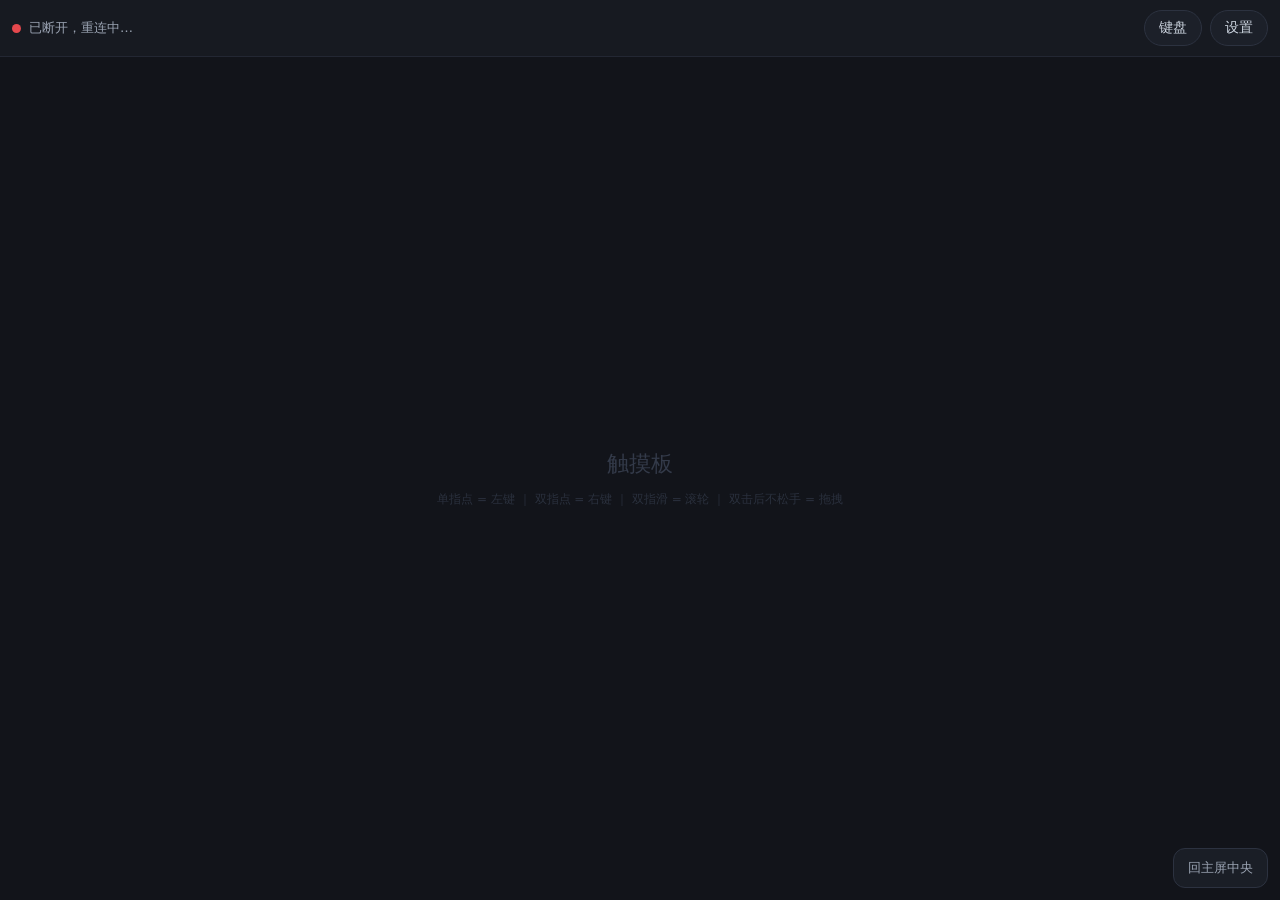
<file: phone-kvm/www/index.html>
<!doctype html>
<html lang="zh-CN">
<head>
<meta charset="utf-8">
<meta name="viewport" content="width=device-width,initial-scale=1,maximum-scale=1,user-scalable=no,viewport-fit=cover,interactive-widget=resizes-content">
<meta name="theme-color" content="#12141a">
<meta name="mobile-web-app-capable" content="yes">
<title>手机虚拟键鼠</title>
<link rel="stylesheet" href="style.css">
</head>
<body>

<header id="bar">
  <span id="status" class="off"><b id="statusText">连接中…</b><i id="rtt"></i></span>
  <button id="btnKeyboard" class="chip">键盘</button>
  <button id="btnMore" class="chip">设置</button>
</header>

<main id="pad">
  <div id="hint">触摸板<small>单指点 = 左键 ｜ 双指点 = 右键 ｜ 双指滑 = 滚轮 ｜ 双击后不松手 = 拖拽</small></div>
  <button id="btnCenter">回主屏中央</button>
</main>

<section id="panel" hidden>
  <div class="row">
    <button class="key mod" data-vk="17">Ctrl</button>
    <button class="key mod" data-vk="18">Alt</button>
    <button class="key mod" data-vk="16">Shift</button>
    <button class="key mod" data-vk="91">Win</button>
    <button class="key" data-vk="27">Esc</button>
    <button class="key" data-vk="9">Tab</button>
    <button class="key" data-vk="13">Enter</button>
    <button class="key" data-vk="8">⌫</button>
    <button class="key" data-vk="46">Del</button>
    <button class="key" data-vk="38">↑</button>
    <button class="key" data-vk="40">↓</button>
    <button class="key" data-vk="37">←</button>
    <button class="key" data-vk="39">→</button>
    <button class="key" data-vk="36">Home</button>
    <button class="key" data-vk="35">End</button>
    <button class="key" data-vk="33">PgUp</button>
    <button class="key" data-vk="34">PgDn</button>
    <button class="key" data-vk="175">音量+</button>
    <button class="key" data-vk="174">音量−</button>
    <button class="key" data-vk="173">静音</button>
  </div>
  <input id="ime" type="text" autocomplete="off" autocorrect="off" autocapitalize="off" spellcheck="false" placeholder="点这里用手机输入法打字，选完词自动上屏">
</section>

<section id="settings" hidden>
  <label>指针灵敏度 <input id="sens" type="range" min="0.4" max="2.5" step="0.05" value="1"><output id="sensVal">1.00</output></label>
  <label>滚轮速度 <input id="scroll" type="range" min="0.5" max="3" step="0.1" value="1.4"><output id="scrollVal">1.4</output></label>
  <label><input id="natural" type="checkbox" checked> 反向滚轮（手指上滑 = 页面向下）</label>
  <label><input id="wake" type="checkbox"> 尝试保持屏幕常亮</label>
  <button id="btnFull" class="wide">全屏显示</button>
  <p class="note" id="tips">提示：手机和电脑要在同一个 Wi-Fi 下；本页是 HTTP 页面，浏览器不允许保持常亮，建议把手机「息屏时间」调到 10 分钟。</p>
</section>

<script src="app.js"></script>
</body>
</html>
</file>
<file: phone-kvm/www/style.css>
* { box-sizing: border-box; -webkit-tap-highlight-color: transparent; }

html, body { margin: 0; height: 100%; }

body {
  display: flex;
  flex-direction: column;
  height: 100dvh;
  overflow: hidden;
  background: #12141a;
  color: #e8eaf0;
  font: 15px/1.5 system-ui, -apple-system, "Noto Sans SC", sans-serif;
  user-select: none;
  -webkit-user-select: none;
  overscroll-behavior: none;
}

/* ---------------------------------------------------------------- 顶栏 */

#bar {
  display: flex;
  align-items: center;
  gap: 8px;
  padding: 10px 12px;
  padding-top: calc(10px + env(safe-area-inset-top, 0px));
  background: #171a21;
  border-bottom: 1px solid #232733;
}

#status { flex: 1; display: flex; align-items: center; gap: 8px; font-size: 13px; color: #9aa3b2; min-width: 0; }
#status::before { content: ""; width: 9px; height: 9px; border-radius: 50%; background: #e5484d; flex: none; }
#status.on::before { background: #30a46c; }
#status b { font-weight: 500; white-space: nowrap; overflow: hidden; text-overflow: ellipsis; }
#rtt { color: #6b7688; font-variant-numeric: tabular-nums; flex: none; }

.chip {
  padding: 8px 14px;
  border-radius: 999px;
  border: 1px solid #2c3240;
  background: #1c2029;
  color: #cdd5e0;
  font-size: 14px;
  touch-action: manipulation;
}

.chip:active { background: #262c38; }
.chip.active { background: #3b5bdb; border-color: #4c6ef5; color: #fff; }

/* -------------------------------------------------------------- 触摸板 */

#pad {
  position: relative;
  flex: 1;
  min-height: 0;
  touch-action: none;
}

#hint {
  position: absolute;
  inset: 0;
  display: flex;
  flex-direction: column;
  align-items: center;
  justify-content: center;
  gap: 8px;
  color: #333a49;
  font-size: 22px;
  text-align: center;
  pointer-events: none;
  padding: 0 24px;
}

#hint small { color: #2a303d; font-size: 12px; line-height: 1.9; }

#btnCenter {
  position: absolute;
  right: 12px;
  bottom: 12px;
  padding: 10px 14px;
  border-radius: 12px;
  border: 1px solid #2c3240;
  background: rgba(28, 32, 41, 0.85);
  color: #9aa3b2;
  font-size: 13px;
  touch-action: manipulation;
}

/* ---------------------------------------------------------------- 键盘 */

#panel {
  display: flex;
  flex-direction: column;
  gap: 8px;
  padding: 8px 10px calc(8px + env(safe-area-inset-bottom, 0px));
  background: #171a21;
  border-top: 1px solid #232733;
}

#panel .row { display: flex; flex-wrap: wrap; gap: 6px; }

.key {
  min-width: 54px;
  flex: 1 0 auto;
  padding: 12px 10px;
  border-radius: 10px;
  border: 1px solid #2c3240;
  background: #1c2029;
  color: #cdd5e0;
  font-size: 15px;
  touch-action: manipulation;
}

.key:active { background: #2a3140; }
.key.mod.active { background: #3b5bdb; border-color: #4c6ef5; color: #fff; }

#ime {
  padding: 12px;
  border-radius: 10px;
  border: 1px solid #2c3240;
  background: #0f1116;
  color: #e8eaf0;
  font-size: 16px;
}

/* ---------------------------------------------------------------- 设置 */

#settings {
  display: flex;
  flex-direction: column;
  gap: 12px;
  padding: 14px 14px calc(14px + env(safe-area-inset-bottom, 0px));
  background: #171a21;
  border-top: 1px solid #232733;
}

#settings label { display: flex; align-items: center; gap: 10px; font-size: 14px; color: #9aa3b2; }
#settings input[type="range"] { flex: 1; min-width: 80px; }
#settings output { width: 42px; text-align: right; color: #cdd5e0; font-variant-numeric: tabular-nums; }

.wide {
  padding: 12px;
  border-radius: 10px;
  border: 1px solid #2c3240;
  background: #1c2029;
  color: #cdd5e0;
  font-size: 15px;
}

.note { margin: 0; color: #6b7688; font-size: 12px; line-height: 1.7; }

[hidden] { display: none !important; }
</file>
